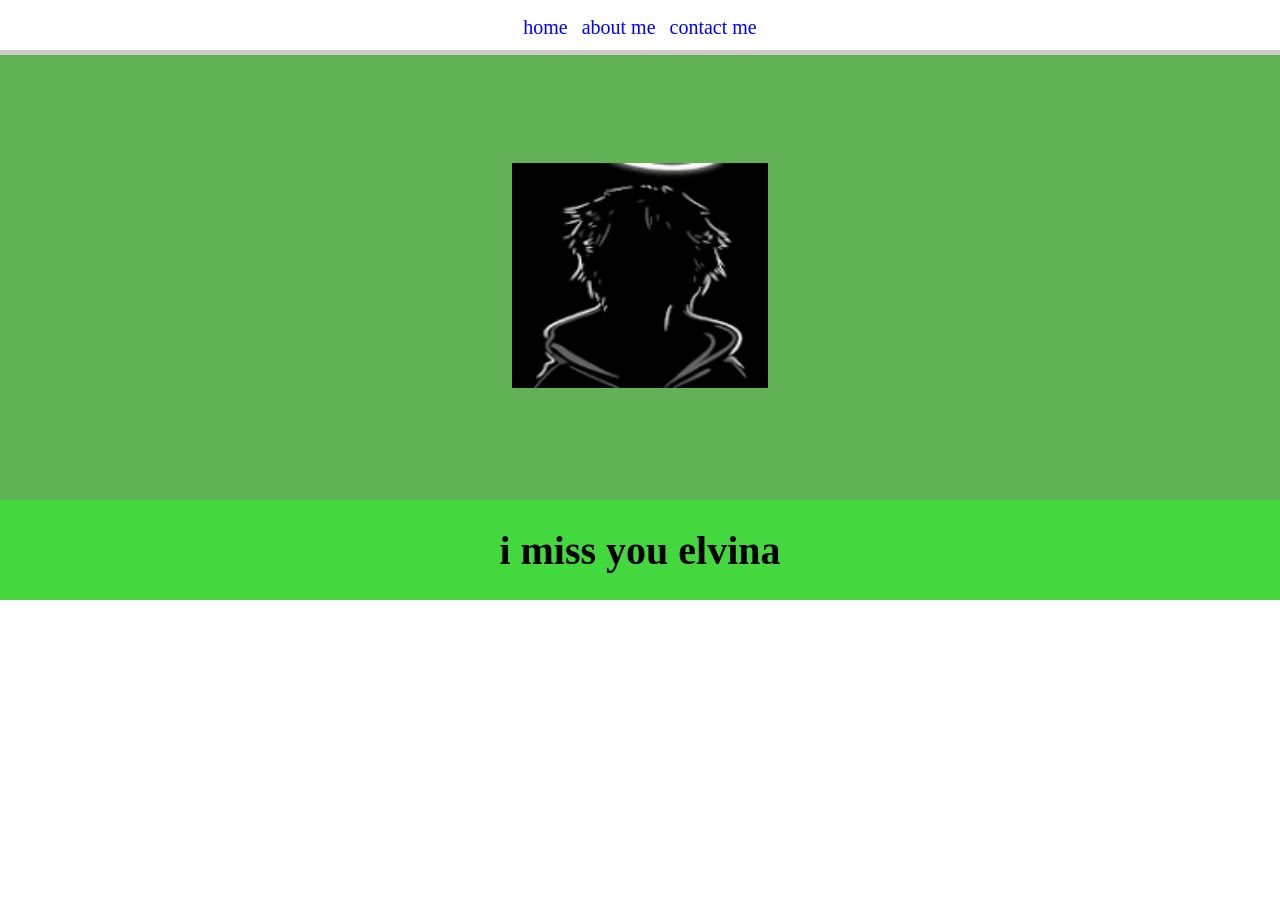
<file: index.html>
<html>
    <head>
        <title>march</title>
        <link rel="stylesheet" href="style.css" />
    </head>
    <body>
        <div class="conteiner">
     <!-- NAVIGATION BAR -->
     <div class="conteiner-navbar">
        <ul class="ul-navbar">
            <li class="li-navbar">
                <a href="#" class="a-navbar">home</a>
            </li>
            <li class="li-navbar">
                <a href="about.html" class="a-navbar">about me</a>
            </li>
            <li class="li-navbar">
                <a href="contact.html" class="a-navbar">contact me</a>
            </li>
        </ul>
     </div>
     <!-- NAVIGATION BAR SELESAI -->

     <!-- CONTENT 1 -->
     <div class="conteiner-content">
        <img src="proyek 1.png" class="img-content" />
     </div>
     <!-- CONTENT 1 END -->

     <!-- FOOTER -->
     <div class="conteiner-footer">
        <h1 class="footer">i miss you elvina</h1>
     </div>
     <!-- FOOTER END -->
    </div>
    </body>
</html>
</file>
<file: style.css>
*,
html {
margin: 0;
padding: 0;
}

.conteiner {
    
    background-color: rgb(68, 216, 63);
}

.conteiner-navbar {
    background-color: azure;
    width: 100%;
    height: 50px;
}

.ul-navbar {
background-color: rgb(255, 255, 255);
display: flex;
height: 55px;
justify-content: center;
align-items: center;
}

.li-navbar {
list-style-type: none;
padding: 4px;
margin: 3px;
font-size: 20px;
}

.li-navbar:hover{
    background-color: yellow;
    transition: .2s ease-in-out;
    transition-delay: .1s;
    border-radius: 5px;
}

.a-navbar{
    color: blue;
    text-decoration: none;
}

.conteiner-content {
    background: rgba(139, 119, 119, 0.397);
    display: flex;
    justify-content: center;
    align-items: center;
    height: 50vh;
}

.img-content {
    width: 20%;
    height: 50%;
}

.conteiner-footer {
height: 100px;
display: flex;
justify-content: center;
align-items: center;
}

.footer {
font-size: 40px;
}
</file>
